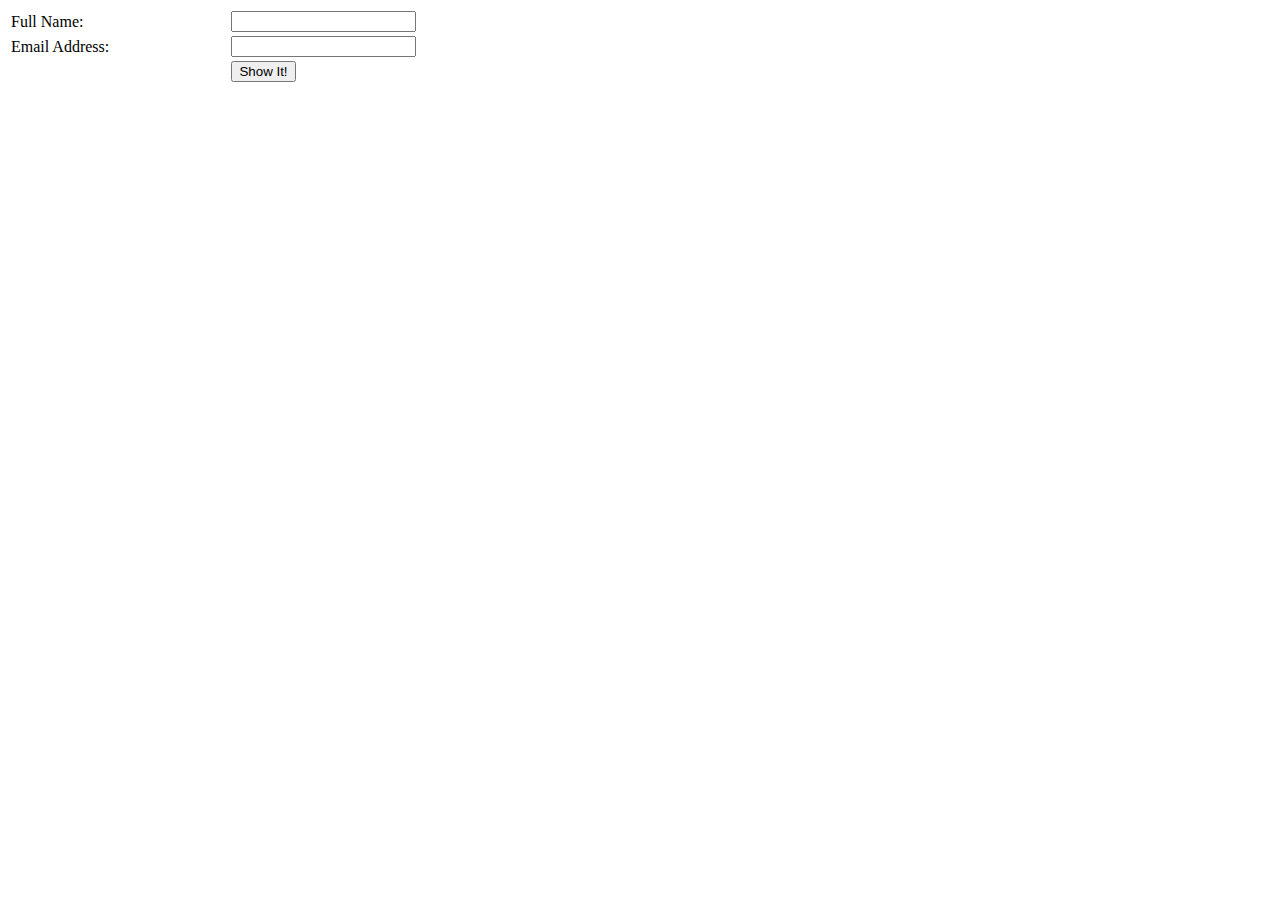
<file: ödev4/index.htm>
<!DOCTYPE html PUBLIC "-//W3C//DTD XHTML 1.0 Transitional//EN"
"http://www.w3.org/TR/xhtml1/DTD/xhtml1-transitional.dtd">
<html xmlns="http://www.w3.org/1999/xhtml">
<head>
    <title>JS and Forms</title>
    <script type="text/javascript">
        function displayNameEmail(form) {
            alert ('Hey ' + form.name.value + ' Your email address is ' + form.email.value);
        }
    </script>
</head>
<body>
    <form id="form1" name="form1" method="post" action="">
        <table width="50%" border="0">
            <tr>
                <td>Full Name:</td>
                <td><label>
                    <input type="text" name="name" id="name" />
                </label></td>
            </tr>
            <tr>
                <td>Email Address:</td>
                <td><label>
                    <input type="text" name="email" id="email" />
                </label></td>
            </tr>
            <tr>
                <td>&nbsp;</td>
                <td><label>
                    <input type="submit" name="submit" id="submit" value="Show It!" onclick="displayNameEmail(this.form)" />
                </label></td>
            </tr>
        </table>
    </form>
</body>
</html>
</file>
